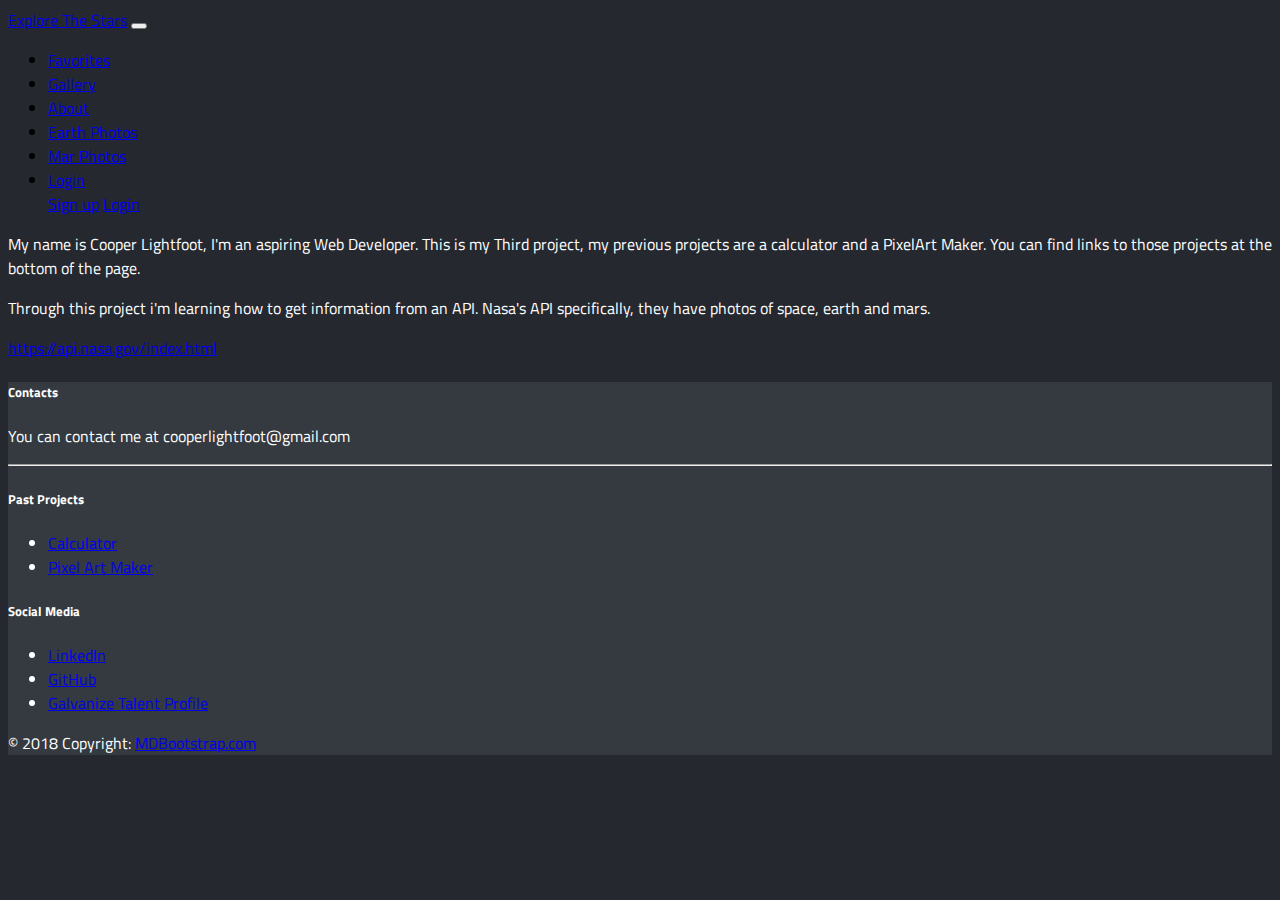
<file: pages/aboutme.html>
<!DOCTYPE html>
<html lang="en" dir="ltr">
  <head>
    <meta charset="utf-8">
    <link rel="stylesheet" href="../css/style.css">
    <link href="https://fonts.googleapis.com/css?family=Titillium+Web" rel="stylesheet">
    <meta name="viewport" content="width=device-width, initial-scale=1, shrink-to-fit=no">
    <link rel="stylesheet" href="https://stackpath.bootstrapcdn.com/bootstrap/4.1.3/css/bootstrap.min.css" integrity="sha384-MCw98/SFnGE8fJT3GXwEOngsV7Zt27NXFoaoApmYm81iuXoPkFOJwJ8ERdknLPMO" crossorigin="anonymous">
    <title>About Me</title>
  </head>
  <body class="backgroundColor" style="font-family: 'Titillium Web', sans-serif;">
    <nav class="navbar navbar-expand-lg navbar-dark bg-dark">
      <a class="navbar-brand" href="../index.html">Explore The Stars</a>
      <button class="navbar-toggler" type="button" data-toggle="collapse" data-target="#navbarNav" aria-controls="navbarNav" aria-expanded="false" aria-label="Toggle navigation">
        <span class="navbar-toggler-icon"></span>
      </button>
      <div class="collapse navbar-collapse" id="navbarNav">
        <ul class="navbar-nav">
          <li class="nav-item">
            <a class="nav-link" href="favorites.html">Favorites</a>
          </li>
          <li class="nav-item">
            <a class="nav-link" href="gallery.html">Gallery</a>
          </li>
          <li class="nav-item active">
            <a class="nav-link" href="aboutme.html">About</a>
          </li>
          <li class="nav-item">
            <a class="nav-link" href="search.html">Earth Photos</a>
          </li>
          <li class="nav-item">
            <a class="nav-link" href="mars.html">Mar Photos</a>
          </li>
          <li class="nav-item dropdown">
            <a class="nav-link dropdown-toggle" href="#" id="navbarDropdown" role="button" data-toggle="dropdown" aria-haspopup="true" aria-expanded="false">
              Login
            </a>
            <div class="dropdown-menu" aria-labelledby="navbarDropdown">
              <a class="dropdown-item" href="signup.html">Sign up</a>
              <a class="dropdown-item" href="login.html">Login</a>
            </div>
          </li>
        </ul>
      </div>
    </nav>
    <div class="container textColorCustom">
      <div class="text-center col-8 offset-2 my-5">
        <p>My name is Cooper Lightfoot, I'm  an aspiring Web Developer. This is my Third project, my previous projects are a calculator and a PixelArt Maker. You can find links to those projects at the bottom of the page.</p>
        <p>Through this project i'm learning how to get information from an API. Nasa's API specifically, they have photos of space, earth and mars.</p>
        <a href="https://api.nasa.gov/index.html">https://api.nasa.gov/index.html</a>
      </div>
    </div>
    <footer class="page-footer font-small blue pt-4 textColorCustom backgroundColor2">
      <div class="container-fluid text-center text-md-left">
      <div class="row">
        <div class="col-md-6 mt-md-0 mt-3">
          <h5 class="text-uppercase">Contacts</h5>
          <p>You can contact me at cooperlightfoot@gmail.com</p>
        </div>
        <hr class="clearfix w-100 d-md-none pb-3">
        <div class="col-md-3 mb-md-0 mb-3">
            <h5 class="text-uppercase">Past Projects</h5>
            <ul class="list-unstyled">
              <li>
                <a href="#!">Calculator</a>
              </li>
              <li>
                <a href="#!">Pixel Art Maker</a>
              </li>
            </ul>
          </div>
          <div class="col-md-3 mb-md-0 mb-3">
            <h5 class="text-uppercase">Social Media</h5>
            <ul class="list-unstyled">
              <li>
                <a href="https://www.linkedin.com/in/cooper-lightfoot-920390161/">LinkedIn</a>
              </li>
              <li>
                <a href="https://github.com/coopdl00">GitHub</a>
              </li>
              <li>
                <a href="https://talent.galvanize.com/students/3327">Galvanize Talent Profile</a>
              </li>
            </ul>
          </div>
      </div>
    </div>
    <div class="footer-copyright text-center py-3">© 2018 Copyright:
      <a href="https://mdbootstrap.com/education/bootstrap/"> MDBootstrap.com</a>
    </div>
    </footer>
    <script src="https://code.jquery.com/jquery-3.3.1.slim.min.js" integrity="sha384-q8i/X+965DzO0rT7abK41JStQIAqVgRVzpbzo5smXKp4YfRvH+8abtTE1Pi6jizo" crossorigin="anonymous"></script>
    <script src="https://cdnjs.cloudflare.com/ajax/libs/popper.js/1.14.3/umd/popper.min.js" integrity="sha384-ZMP7rVo3mIykV+2+9J3UJ46jBk0WLaUAdn689aCwoqbBJiSnjAK/l8WvCWPIPm49" crossorigin="anonymous"></script>
    <script src="https://stackpath.bootstrapcdn.com/bootstrap/4.1.3/js/bootstrap.min.js" integrity="sha384-ChfqqxuZUCnJSK3+MXmPNIyE6ZbWh2IMqE241rYiqJxyMiZ6OW/JmZQ5stwEULTy" crossorigin="anonymous"></script>
  </body>
</html>
</file>
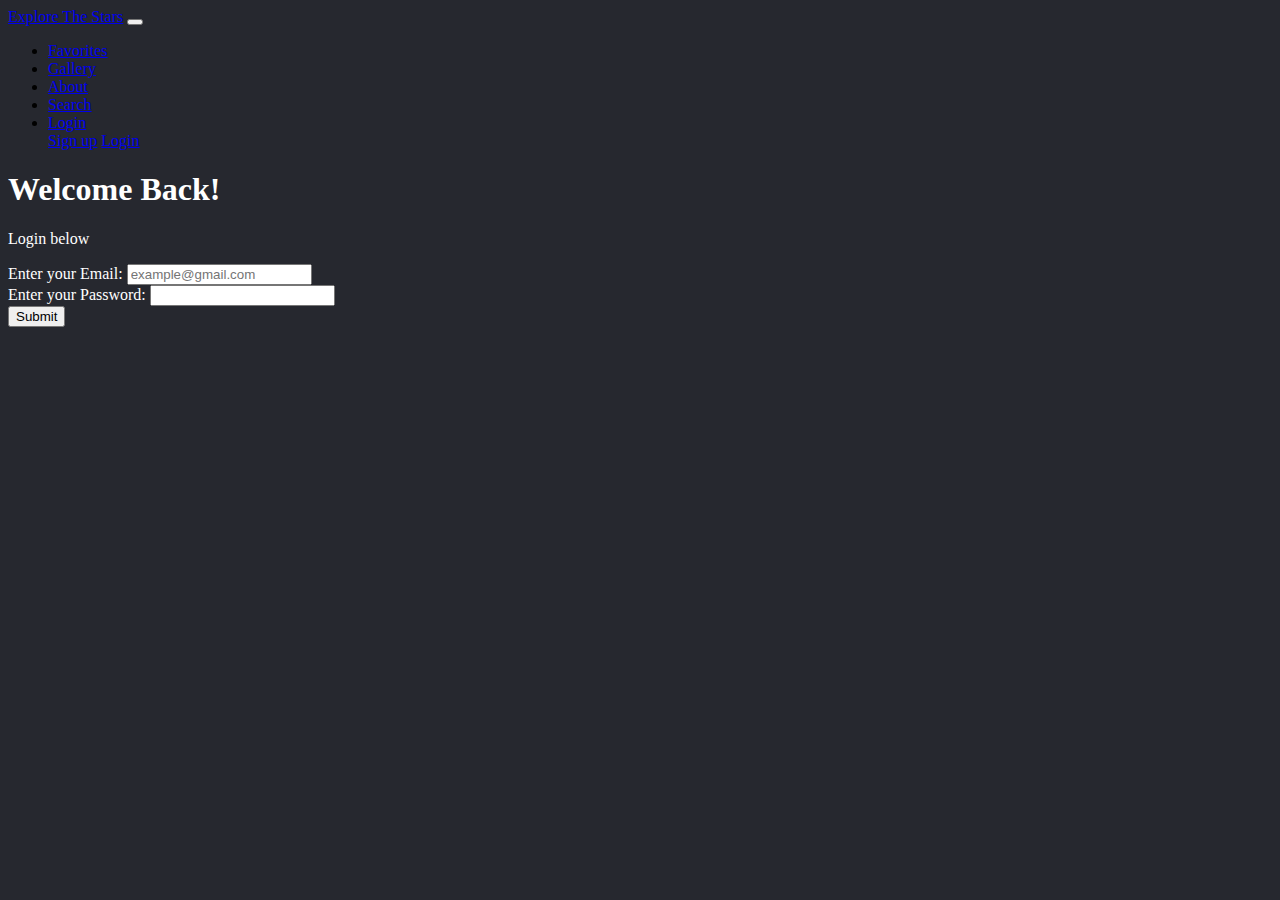
<file: pages/login.html>
<!DOCTYPE html>
<html lang="en" dir="ltr">
  <head>
    <meta charset="utf-8">
    <meta name="viewport" content="width=device-width, initial-scale=1, shrink-to-fit=no">
    <link rel="stylesheet" href="../css/style.css">
    <link rel="stylesheet" href="https://stackpath.bootstrapcdn.com/bootstrap/4.1.3/css/bootstrap.min.css" integrity="sha384-MCw98/SFnGE8fJT3GXwEOngsV7Zt27NXFoaoApmYm81iuXoPkFOJwJ8ERdknLPMO" crossorigin="anonymous">
    <title>Sign Up</title>
  </head>
  <body class="backgroundColor">
    <nav class="navbar navbar-expand-lg navbar-dark bg-dark">
      <a class="navbar-brand" href="../index.html">Explore The Stars</a>
      <button class="navbar-toggler" type="button" data-toggle="collapse" data-target="#navbarNav" aria-controls="navbarNav" aria-expanded="false" aria-label="Toggle navigation">
        <span class="navbar-toggler-icon"></span>
      </button>
      <div class="collapse navbar-collapse" id="navbarNav">
        <ul class="navbar-nav">
          <li class="nav-item">
            <a class="nav-link" href="favorites.html">Favorites</a>
          </li>
          <li class="nav-item">
            <a class="nav-link" href="gallery.html">Gallery</a>
          </li>
          <li class="nav-item">
            <a class="nav-link" href="aboutme.html">About</a>
          </li>
          <li class="nav-item">
            <a class="nav-link" href="search.html">Search</a>
          </li>
          <li class="nav-item dropdown active">
            <a class="nav-link dropdown-toggle" href="#" id="navbarDropdown" role="button" data-toggle="dropdown" aria-haspopup="true" aria-expanded="false">
              Login
            </a>
            <div class="dropdown-menu" aria-labelledby="navbarDropdown">
              <a class="dropdown-item" href="signup.html">Sign up</a>
              <a class="dropdown-item" href="login.html">Login</a>
            </div>
          </li>
        </ul>
      </div>
    </nav>
    <div class="textColorCustom text-center my-5">
      <div>
        <h1>Welcome Back!</h1>
      </div>
      <div class="offset-sm-2 col-sm-8">
        <p>Login below</p>
      </div>
    </div>
    <div class="container">
      <div class="row">
        <div class="col">
          <form class="textColorCustom text-center" action="home.html">
            <div class="form">
              <label for="email">Enter your Email: </label>
              <input type="email" name="email" id="email" placeholder="example@gmail.com" required>
            </div>
            <div class="form my-3">
              <label for="password">Enter your Password: </label>
              <input type="password" name="password" class="tests" id="password" minlength="8" required>
            </div>
            <div class="form">
              <input type="submit" value="Submit">
            </div>
          </form>
        </div>
      </div>
    </div>
    <script src="https://code.jquery.com/jquery-3.3.1.slim.min.js" integrity="sha384-q8i/X+965DzO0rT7abK41JStQIAqVgRVzpbzo5smXKp4YfRvH+8abtTE1Pi6jizo" crossorigin="anonymous"></script>
    <script src="https://cdnjs.cloudflare.com/ajax/libs/popper.js/1.14.3/umd/popper.min.js" integrity="sha384-ZMP7rVo3mIykV+2+9J3UJ46jBk0WLaUAdn689aCwoqbBJiSnjAK/l8WvCWPIPm49" crossorigin="anonymous"></script>
    <script src="https://stackpath.bootstrapcdn.com/bootstrap/4.1.3/js/bootstrap.min.js" integrity="sha384-ChfqqxuZUCnJSK3+MXmPNIyE6ZbWh2IMqE241rYiqJxyMiZ6OW/JmZQ5stwEULTy" crossorigin="anonymous"></script>
  </body>
</html>
</file>
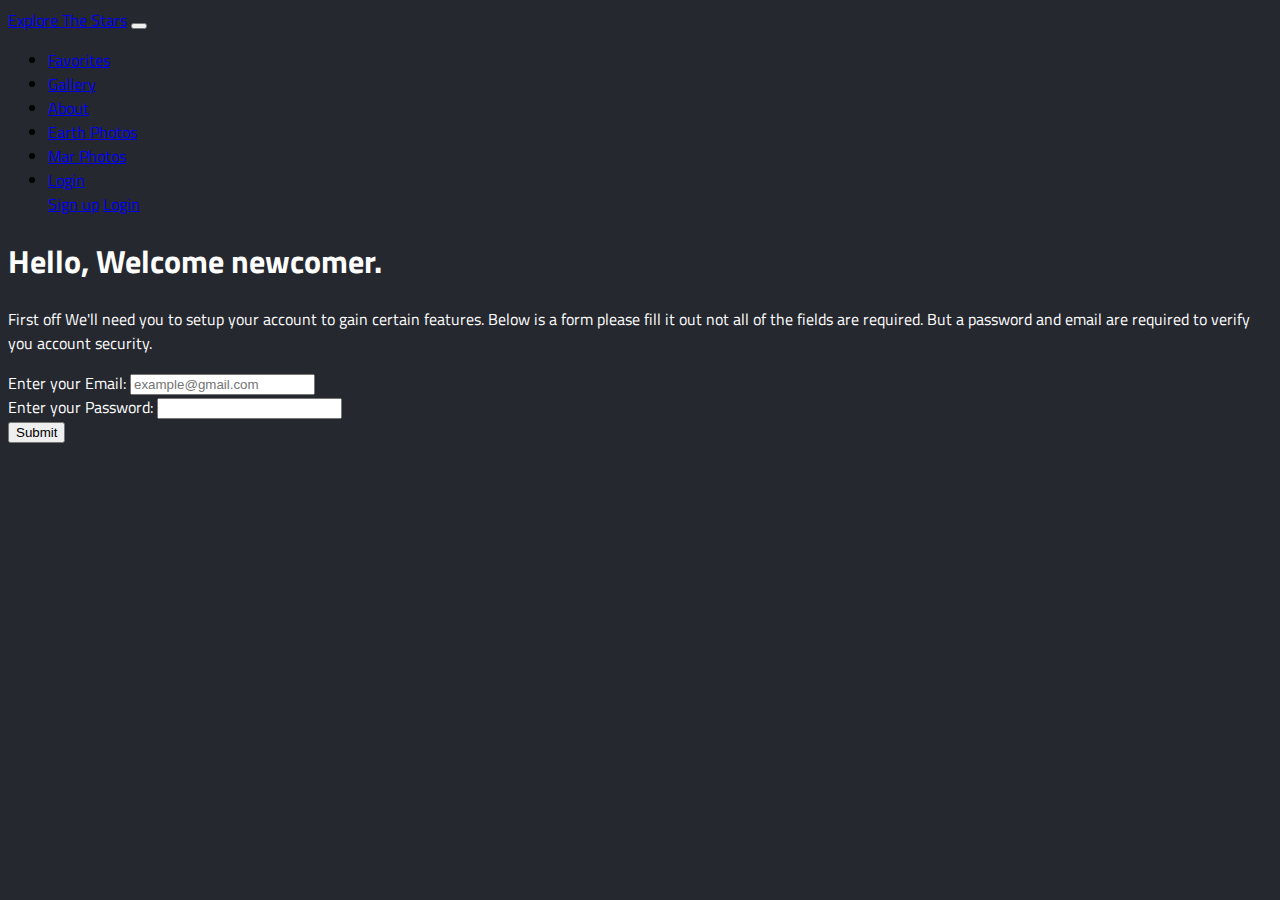
<file: pages/signup.html>
<!DOCTYPE html>
<html lang="en" dir="ltr">
  <head>
    <meta charset="utf-8">
    <meta name="viewport" content="width=device-width, initial-scale=1, shrink-to-fit=no">
    <link rel="stylesheet" href="../css/style.css">
    <link href="https://fonts.googleapis.com/css?family=Titillium+Web" rel="stylesheet">
    <link rel="stylesheet" href="https://stackpath.bootstrapcdn.com/bootstrap/4.1.3/css/bootstrap.min.css" integrity="sha384-MCw98/SFnGE8fJT3GXwEOngsV7Zt27NXFoaoApmYm81iuXoPkFOJwJ8ERdknLPMO" crossorigin="anonymous">
    <title>Sign Up</title>
  </head>
  <body class="backgroundColor" style="font-family: 'Titillium Web', sans-serif;">
    <nav class="navbar navbar-expand-lg navbar-dark bg-dark">
      <a class="navbar-brand" href="../index.html">Explore The Stars</a>
      <button class="navbar-toggler" type="button" data-toggle="collapse" data-target="#navbarNav" aria-controls="navbarNav" aria-expanded="false" aria-label="Toggle navigation">
        <span class="navbar-toggler-icon"></span>
      </button>
      <div class="collapse navbar-collapse" id="navbarNav">
        <ul class="navbar-nav">
          <li class="nav-item">
            <a class="nav-link" href="favorites.html">Favorites</a>
          </li>
          <li class="nav-item">
            <a class="nav-link" href="gallery.html">Gallery</a>
          </li>
          <li class="nav-item">
            <a class="nav-link" href="aboutme.html">About</a>
          </li>
          <li class="nav-item">
            <a class="nav-link" href="search.html">Earth Photos</a>
          </li>
          <li class="nav-item">
            <a class="nav-link" href="mars.html">Mar Photos</a>
          </li>
          <li class="nav-item dropdown active">
            <a class="nav-link dropdown-toggle" href="#" id="navbarDropdown" role="button" data-toggle="dropdown" aria-haspopup="true" aria-expanded="false">
              Login
            </a>
            <div class="dropdown-menu" aria-labelledby="navbarDropdown">
              <a class="dropdown-item" href="signup.html">Sign up</a>
              <a class="dropdown-item" href="login.html">Login</a>
            </div>
          </li>
        </ul>
      </div>
    </nav>
    <div class="textColorCustom text-center my-5">
      <div>
        <h1>Hello, Welcome newcomer.</h1>
      </div>
      <div class="offset-sm-2 col-sm-8">
        <p>First off We'll need you to setup your account to gain certain features. Below is a form please fill it out not all of the fields are required. But a password and email are required to verify you account security.</p>
      </div>
    </div>
    <div class="container">
      <div class="row">
        <div class="col">
          <form class="textColorCustom text-center" action="../index.html">
            <div class="form">
              <label for="email">Enter your Email: </label>
              <input type="email" name="email" id="email" placeholder="example@gmail.com" required>
            </div>
            <div class="form my-3">
              <label for="password">Enter your Password: </label>
              <input type="password" name="password" class="tests" id="password" minlength="8" required>
            </div>
            <div class="form">
              <input type="submit" value="Submit">
            </div>
          </form>
        </div>
      </div>
    </div>
    <script src="https://code.jquery.com/jquery-3.3.1.slim.min.js" integrity="sha384-q8i/X+965DzO0rT7abK41JStQIAqVgRVzpbzo5smXKp4YfRvH+8abtTE1Pi6jizo" crossorigin="anonymous"></script>
    <script src="https://cdnjs.cloudflare.com/ajax/libs/popper.js/1.14.3/umd/popper.min.js" integrity="sha384-ZMP7rVo3mIykV+2+9J3UJ46jBk0WLaUAdn689aCwoqbBJiSnjAK/l8WvCWPIPm49" crossorigin="anonymous"></script>
    <script src="https://stackpath.bootstrapcdn.com/bootstrap/4.1.3/js/bootstrap.min.js" integrity="sha384-ChfqqxuZUCnJSK3+MXmPNIyE6ZbWh2IMqE241rYiqJxyMiZ6OW/JmZQ5stwEULTy" crossorigin="anonymous"></script>
  </body>
</html>
</file>
<file: css/style.css>
.backgroundColor {
  background-color: #26282F;
}

.textColorCustom {
  color: #ffffff;
}

.imageControl {
  max-width: 20%;
}

.backgroundColor2 {
  background-color: #343A40
}
</file>
